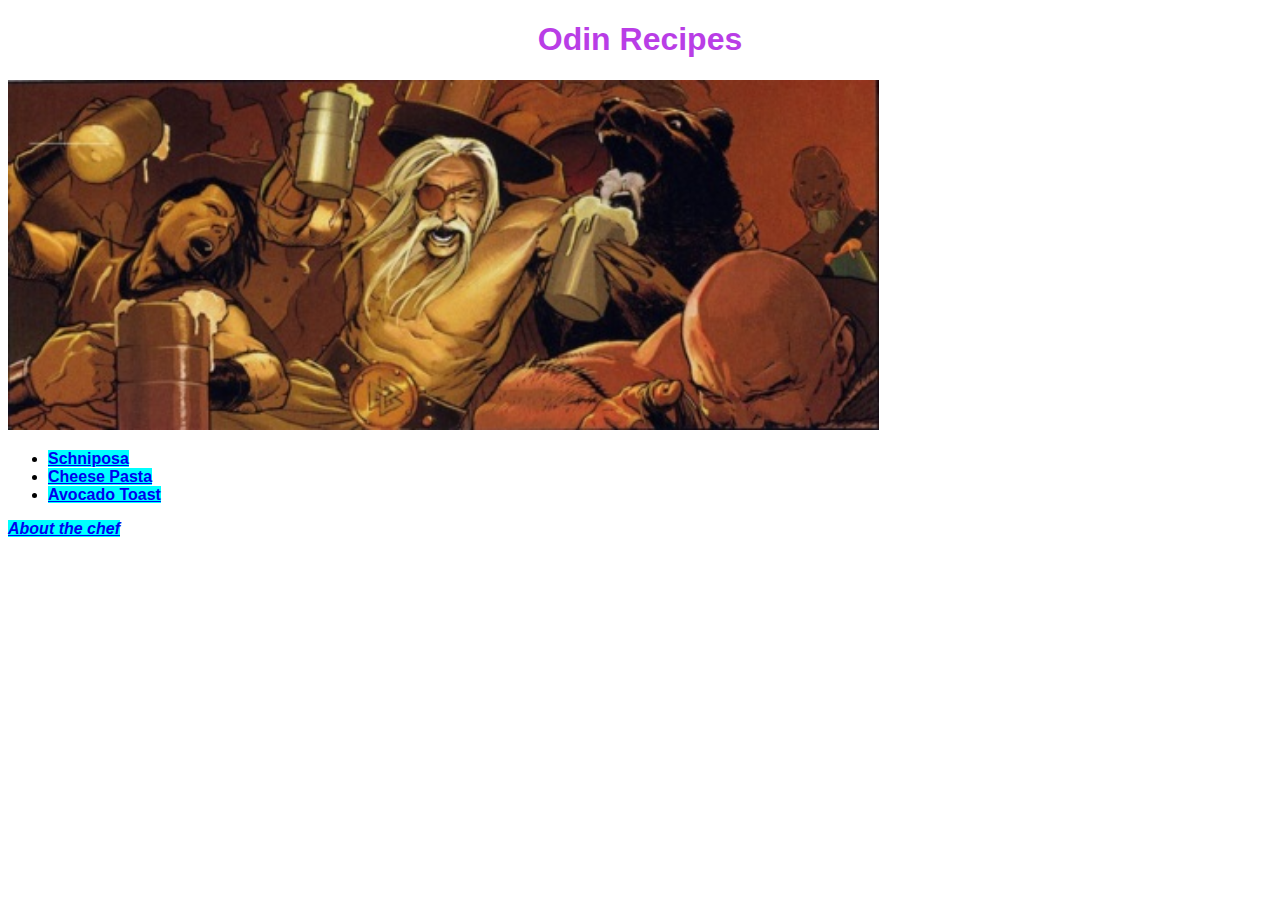
<file: index.html>
<!DOCTYPE html>
<html lang="en">
<head>
    <meta charset="UTF-8">
    <title>Odin-Recipes</title>
    <link rel="stylesheet" href="./styles.css">
</head>

<body> 
    <h1>Odin Recipes</h1>
    <img src="./images/odin.jpg" height="350" alt="Logo of The Odin Project">
    <ul>
        <li><a href="./pages/schniposa.html">Schniposa</a></li>
        <li><a href="./pages/cheese-pasta.html">Cheese Pasta</a></li>
        <li><a href="./pages/avocado-toast.html">Avocado Toast</a></li>
    </ul>
    <p><a href="./pages/about.html">About the chef</a></p>
</body>
</html>
</file>
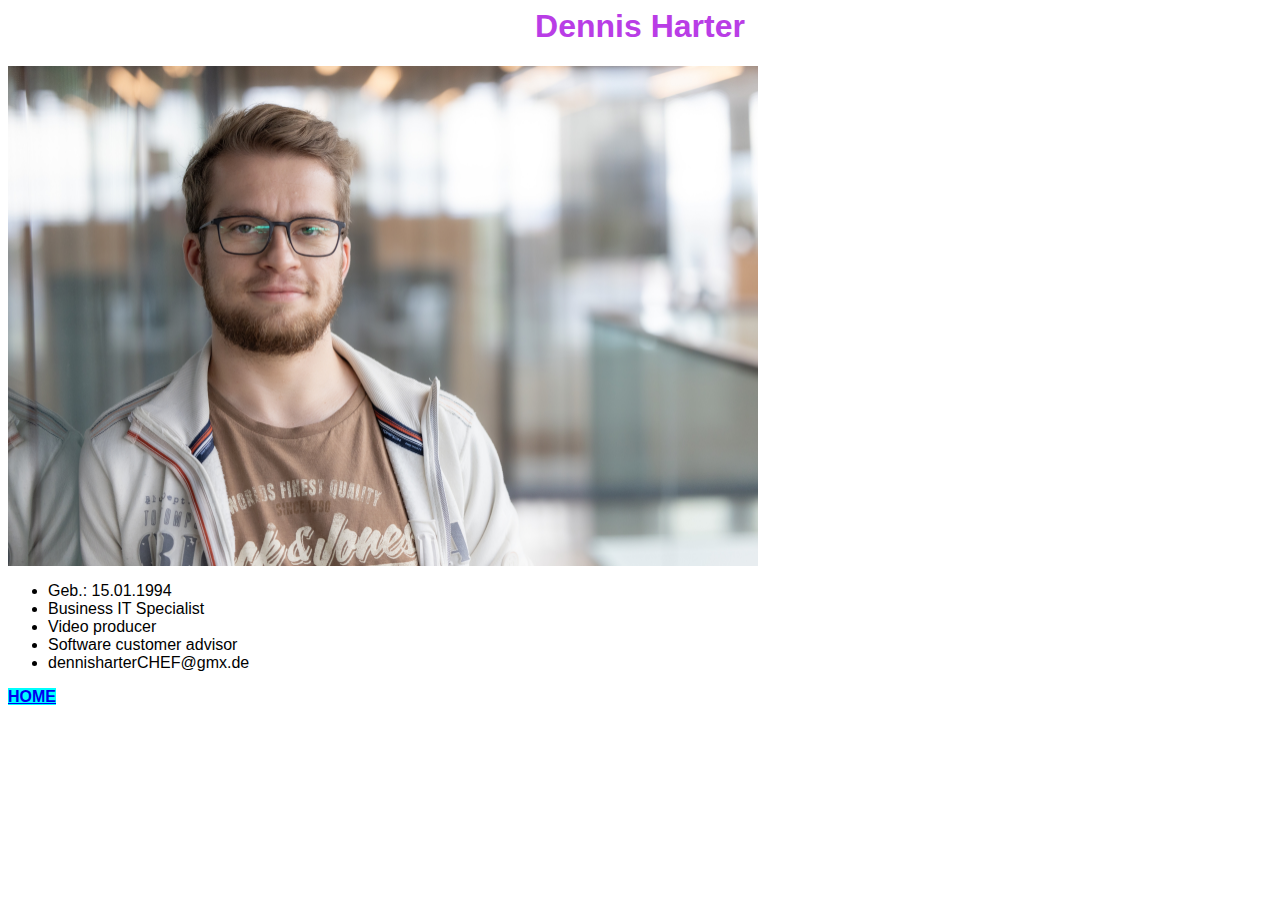
<file: pages/about.html>
<!DOCTYPE>
<html lang="en">
    <head>
        <meta charset="UFT-8">
        <title>About the chef</title>
        <link rel="stylesheet" href="../styles.css">
    </head>
    <body>
        <h1>Dennis Harter</h1>
        <img src="../images/me.jpg" height="500" alt="picture of a handsome joung man">
        <ul>
            <li>Geb.: 15.01.1994</li>
            <li>Business IT Specialist</li>
            <li>Video producer</li>
            <li>Software customer advisor</li>
            <li>dennisharterCHEF@gmx.de</li>
        </ul>
        <a href="../index.html">HOME</a>
    </body>
</html>
</file>
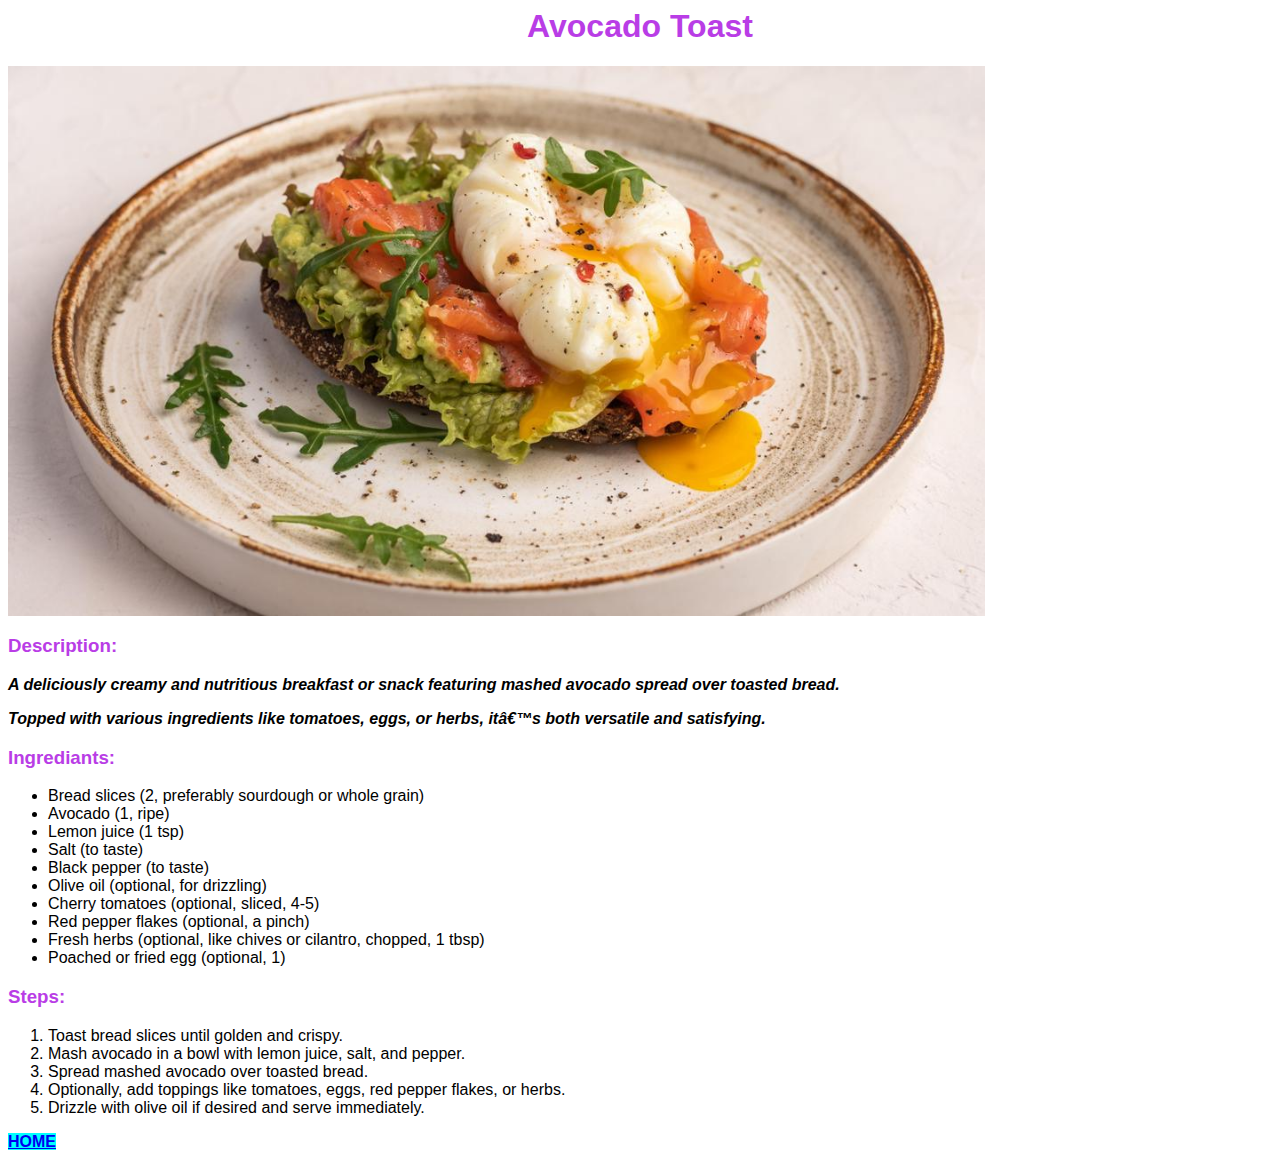
<file: pages/avocado-toast.html>
<!DOCTYPE>
<html lang="en">
    <head>
        <meta charset="UFT-8">
        <title>Avokado Toast</title>
        <link rel="stylesheet" href="../styles.css">
    </head>
    <body>
        <h1>Avocado Toast</h1>
        <img src="../images/Avocadotoast.jpg" height="550" alt="picture of avocado on Toast">
        
        <h3>Description:</h3>
        <p>A deliciously creamy and nutritious breakfast or snack featuring mashed avocado spread over toasted bread.</p>
        <p>Topped with various ingredients like tomatoes, eggs, or herbs, it’s both versatile and satisfying.</p>

        <h3>Ingrediants:</h3>
        <ul>
            <li>Bread slices (2, preferably sourdough or whole grain)</li>
            <li>Avocado (1, ripe)</li>
            <li>Lemon juice (1 tsp)</li>
            <li>Salt (to taste)</li>
            <li>Black pepper (to taste)</li>
            <li>Olive oil (optional, for drizzling)</li>
            <li>Cherry tomatoes (optional, sliced, 4-5)</li>
            <li>Red pepper flakes (optional, a pinch)</li>
            <li>Fresh herbs (optional, like chives or cilantro, chopped, 1 tbsp)</li>
            <li>Poached or fried egg (optional, 1)</li>
        </ul>

        <h3>Steps:</h3>
        <ol>
            <li>Toast bread slices until golden and crispy.</li>
            <li>Mash avocado in a bowl with lemon juice, salt, and pepper.</li>
            <li>Spread mashed avocado over toasted bread.</li>
            <li>Optionally, add toppings like tomatoes, eggs, red pepper flakes, or herbs.</li>
            <li>Drizzle with olive oil if desired and serve immediately.</li>
        </ol>

        <a href="../index.html">HOME</a>
    </body>
</html>
</file>
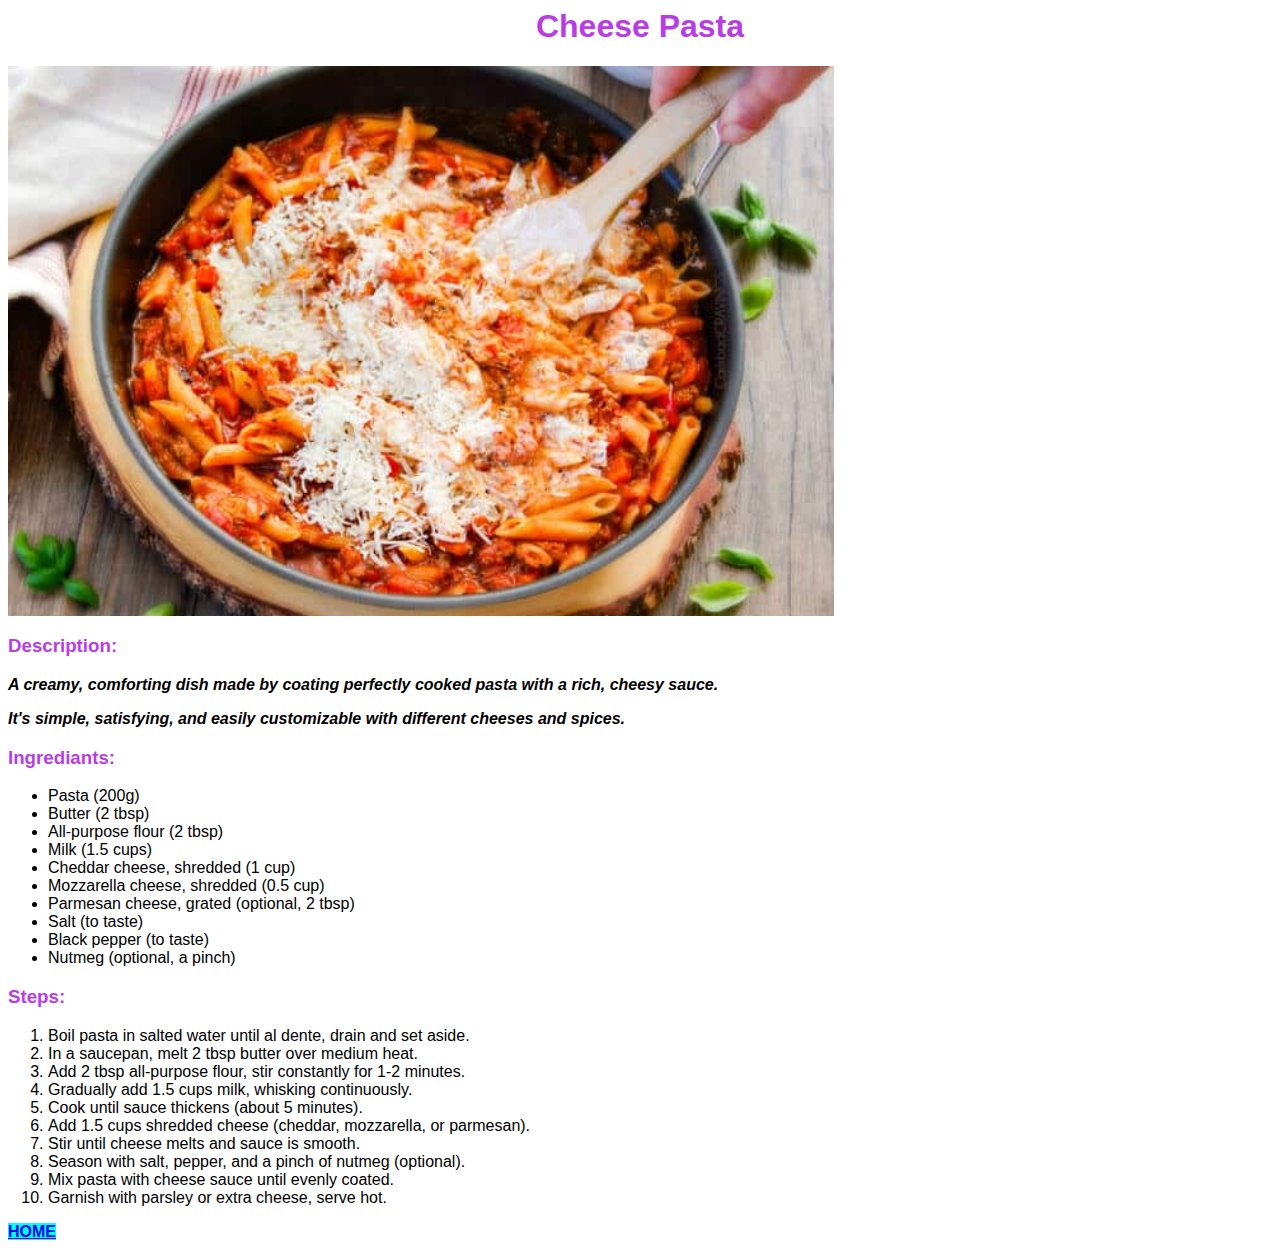
<file: pages/cheese-pasta.html>
<!DOCTYPE>
<html lang="en">
    <head>
        <meta charset="UFT-8">
        <title>Cheese Pasta</title>
        <link rel="stylesheet" href="../styles.css">
    </head>
    <body>
        <h1>Cheese Pasta</h1>
        <img src="../images/Penne.jpg" height="550" alt="picture of delicious Penne with cheese over it">
        
        <h3>Description:</h3>
        <p>A creamy, comforting dish made by coating perfectly cooked pasta with a rich, cheesy sauce.</p>
        <p>It's simple, satisfying, and easily customizable with different cheeses and spices.</p>

        <h3>Ingrediants:</h3>
        <ul>
            <li>Pasta (200g)</li>
            <li>Butter (2 tbsp)</li>
            <li>All-purpose flour (2 tbsp)</li>
            <li>Milk (1.5 cups)</li>
            <li>Cheddar cheese, shredded (1 cup)</li>
            <li>Mozzarella cheese, shredded (0.5 cup)</li>
            <li>Parmesan cheese, grated (optional, 2 tbsp)</li>
            <li>Salt (to taste)</li>
            <li>Black pepper (to taste)</li>
            <li>Nutmeg (optional, a pinch)</li>
        </ul>

        <h3>Steps:</h3>
        <ol>
            <li>Boil pasta in salted water until al dente, drain and set aside.</li>
            <li>In a saucepan, melt 2 tbsp butter over medium heat.</li>
            <li>Add 2 tbsp all-purpose flour, stir constantly for 1-2 minutes.</li>
            <li>Gradually add 1.5 cups milk, whisking continuously.</li>
            <li>Cook until sauce thickens (about 5 minutes).</li>
            <li>Add 1.5 cups shredded cheese (cheddar, mozzarella, or parmesan).</li>
            <li>Stir until cheese melts and sauce is smooth.</li>
            <li>Season with salt, pepper, and a pinch of nutmeg (optional).</li>
            <li>Mix pasta with cheese sauce until evenly coated.</li>
            <li>Garnish with parsley or extra cheese, serve hot.</li>
        </ol>

        <a href="../index.html">HOME</a>
    </body>
</html>
</file>
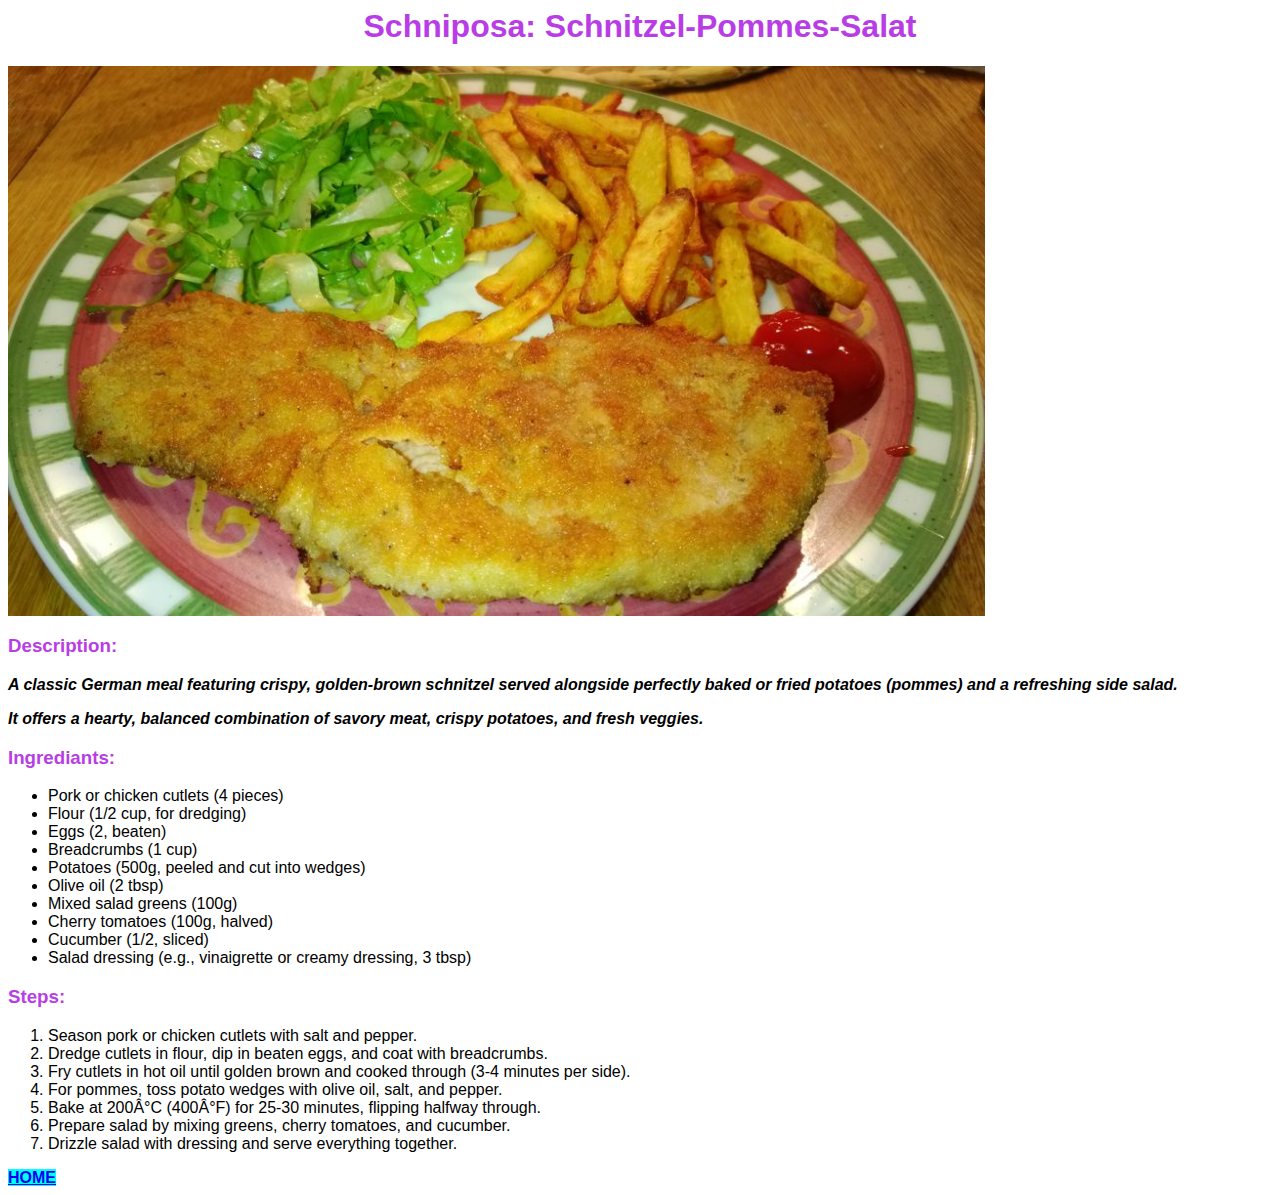
<file: pages/schniposa.html>
<!DOCTYPE>
<html lang="en">
    <head>
        <meta charset="UFT-8">
        <title>Schniposa</title>
        <link rel="stylesheet" href="../styles.css">
    </head>
    <body>
        <h1>Schniposa: Schnitzel-Pommes-Salat</h1>
        <img src="../images/Schniposa.jpg" height="550" alt="picture of good looking schnitzel and pommes">
        
        <h3>Description:</h3>
        <p>A classic German meal featuring crispy, golden-brown schnitzel served alongside perfectly baked or fried potatoes (pommes) and a refreshing side salad.</p>
        <p>It offers a hearty, balanced combination of savory meat, crispy potatoes, and fresh veggies.</p>
        <h3>Ingrediants:</h3>
        <ul>
            <li>Pork or chicken cutlets (4 pieces)</li>
            <li>Flour (1/2 cup, for dredging)</li>
            <li>Eggs (2, beaten)</li>
            <li>Breadcrumbs (1 cup)</li>
            <li>Potatoes (500g, peeled and cut into wedges)</li>
            <li>Olive oil (2 tbsp)</li>
            <li>Mixed salad greens (100g)</li>
            <li>Cherry tomatoes (100g, halved)</li>
            <li>Cucumber (1/2, sliced)</li>
            <li>Salad dressing (e.g., vinaigrette or creamy dressing, 3 tbsp)</li>
        </ul>

        <h3>Steps:</h3>
        <ol>
            <li>Season pork or chicken cutlets with salt and pepper.</li>
            <li>Dredge cutlets in flour, dip in beaten eggs, and coat with breadcrumbs.</li>
            <li>Fry cutlets in hot oil until golden brown and cooked through (3-4 minutes per side).</li>
            <li>For pommes, toss potato wedges with olive oil, salt, and pepper.</li>
            <li>Bake at 200°C (400°F) for 25-30 minutes, flipping halfway through.</li>
            <li>Prepare salad by mixing greens, cherry tomatoes, and cucumber.</li>
            <li>Drizzle salad with dressing and serve everything together.</li>
        </ol>

        <a href="../index.html">HOME</a>
    </body>
</html>
</file>
<file: styles.css>
h1 {
    font-family: Arial, Helvetica, sans-serif;
    color: hsl(284, 77%, 57%);
    text-align: center;
}

h3 {
    font-family: Arial, Helvetica, sans-serif;
    color: hsl(284, 77%, 57%);
}

ul, 
ol, 
p {
    font-family: Arial, Helvetica, sans-serif
}

p {
    font-weight: bold;
    font-style: italic;
}

a {
    background-color: aqua;
    font-family: 'Lucida Sans', 'Lucida Sans Regular', 'Lucida Grande', 'Lucida Sans Unicode', Geneva, Verdana, sans-serif;
    font-weight: bolder;
}
</file>
